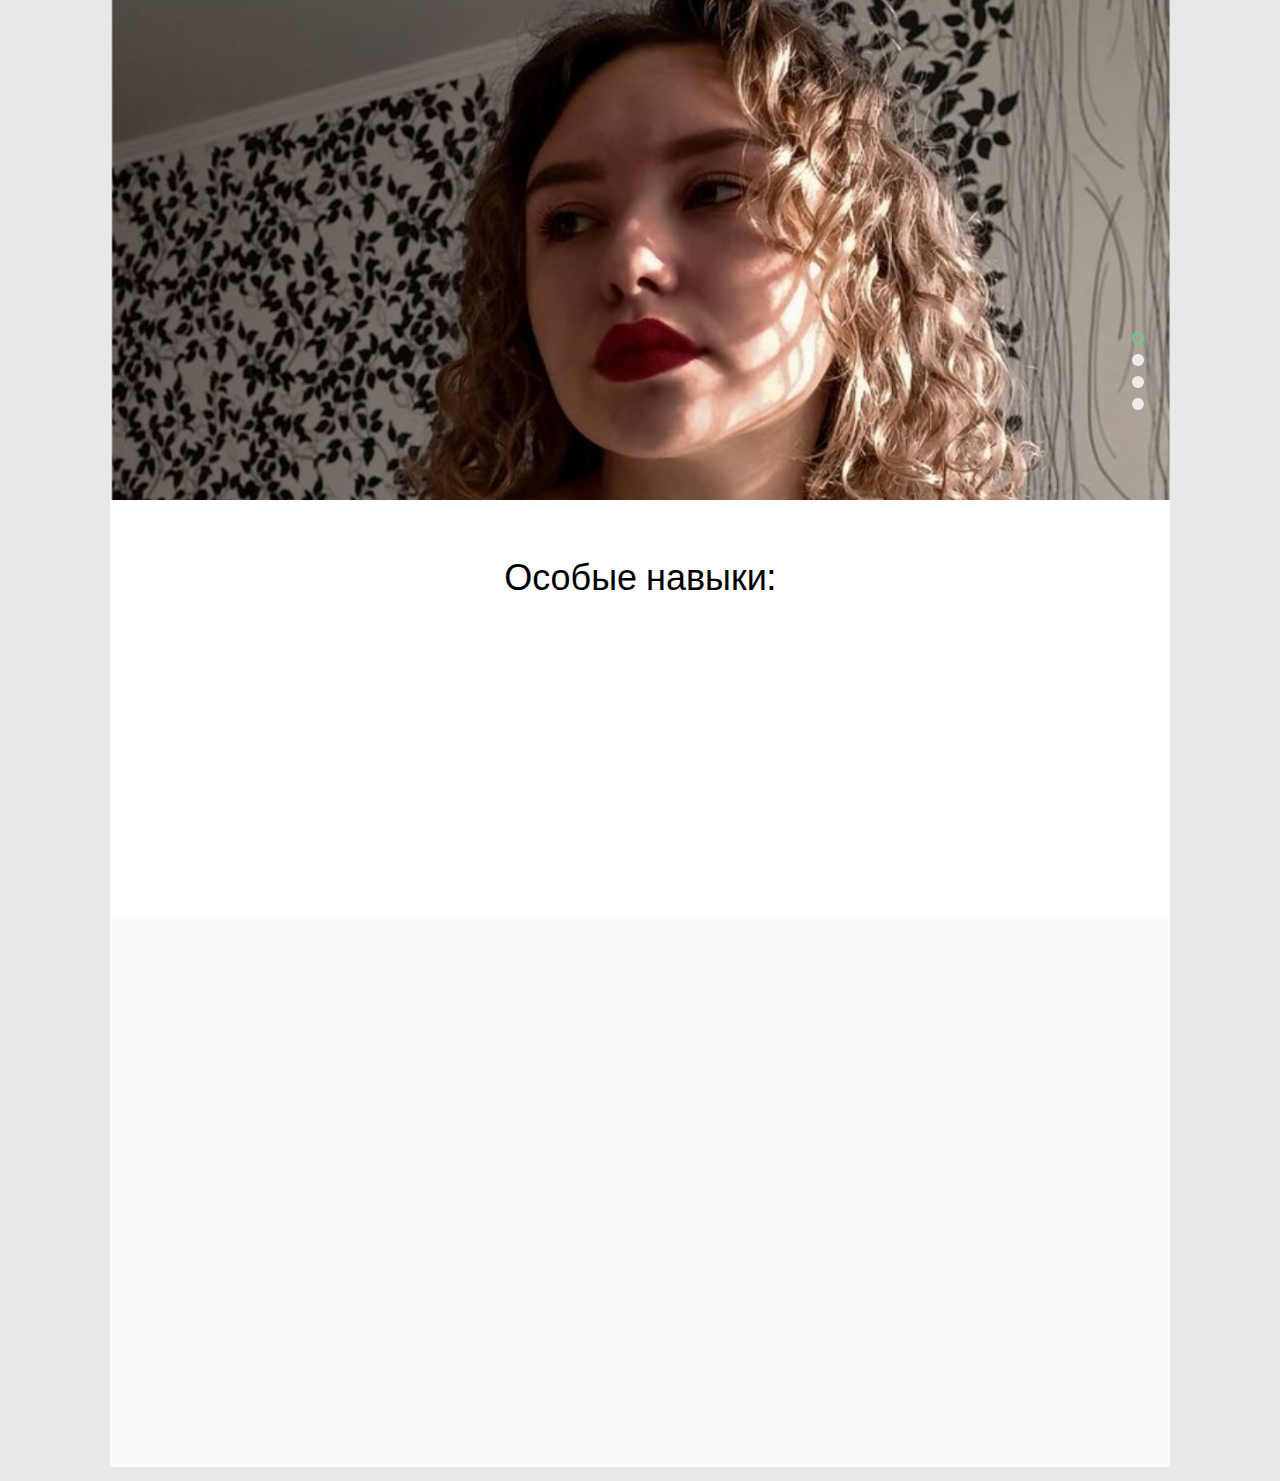
<file: index.html>
<!DOCTYPE HTML>
<html>
	<head>
	<meta charset="utf-8">
	<meta http-equiv="X-UA-Compatible" content="IE=edge">
	<title></title>
	<meta name="viewport" content="width=device-width, initial-scale=1">
	<link href="https://fonts.googleapis.com/css?family=Oxygen:300,400" rel="stylesheet">
	<link href="https://fonts.googleapis.com/css?family=Source+Sans+Pro:400,600,700" rel="stylesheet">

	<!-- Animate.css -->
	<link rel="stylesheet" href="css/animate.css">
	<!-- Icomoon Icon Fonts-->
	<link rel="stylesheet" href="css/icomoon.css">
	<!-- Bootstrap  -->
	<link rel="stylesheet" href="css/bootstrap.css">

	<!-- Magnific Popup -->
	<link rel="stylesheet" href="css/magnific-popup.css">

	<!-- Flexslider  -->
	<link rel="stylesheet" href="css/flexslider.css">

	<!-- Theme style  -->
	<link rel="stylesheet" href="css/style.css">

	<!-- Modernizr JS -->
	<script src="js/modernizr-2.6.2.min.js"></script>
	</head>
	<body>
	<div id="page">

	<div class="container-wrap">
		<aside id="fh5co-hero">
			<div class="flexslider">
				<ul class="slides">
			   	<li style="background-image: url(images/4.jpg);">
			   		<div class="overlay-gradient"></div>
			   		<div class="container-fluid">
			   			<div class="row">
				   			<div class="col-md-6 col-md-offset-3 col-md-pull-3 slider-text">
				   				<div class="slider-text-inner ">
				   					<h1 class="m">Настало время познакомится с еще одной моей подругой</h1>
										<h2>Анастасия Филон</h2>
				   				</div>
				   			</div>
				   		</div>
			   		</div>
			   	</li>
			   	<li style="background-image: url(images/1.jpg);">
			   		<div class="overlay-gradient"></div>
			   		<div class="container-fluid">
			   			<div class="row">
				   			<div class="col-md-6 col-md-offset-3 col-md-push-3 slider-text">
				   				<div class="slider-text-inner p">
				   					<h1>Эта девчонка умеет много чего, например, фоткаться красиво</h1>
				   				</div>
				   			</div>
				   		</div>
			   		</div>
			   	</li>
			   	<li style="background-image: url(images/02.jpg);">
			   		<div class="overlay-gradient"></div>
			   		<div class="container-fluids">
			   			<div class="row">
				   			<div class="col-md-6 col-md-offset-3 col-md-pull-3 slider-text">
				   				<div class="slider-text-inner text-center k">
				   					<h1>Еще она очень любит крепко поспать. Неважно какой шум, ее все равно не разбудить</h1>
				   				</div>
				   			</div>
				   		</div>
			   		</div>
			   	</li>
			   	<li style="background-image: url(images/5.jpg);">
			   		<div class="overlay-gradient"></div>
			   		<div class="container-fluid">
			   			<div class="row">
				   			<div class="col-md-6 col-md-offset-3 col-md-pull-3 slider-text">
				   				<div class="slider-text-inner b">
				   					<h1>Порой у нее детские взгляды на жизнь, хотя он может постоять за себя</h1>
				   				</div>
				   			</div>
				   		</div>
			   		</div>
			   	</li>
			  	</ul>
		  	</div>
		</aside>

		<div id="fh5co-services">
			<h1>Особые навыки:</h1>
			<div class="row">
				<div class="col-md-4 text-center animate-box">
					<div class="services">
						<span class="icon">
							<img src="images/50.png" alt="">
						</span>
						<div class="desc">
							<h3>Кулинария</h3>
							<p>Благодаря ее навыкам я ем вкусную еду, а иногда даже блюда, которых никогда не ела дома</p>
						</div>
					</div>
				</div>
				<div class="col-md-4 text-center animate-box">
					<div class="services">
						<span class="icon">
							<img src="images/51.png" alt="">
						</span>
						<div class="desc">
							<h3>Ум</h3>
							<p>Математический склад ума, даже завидую иногда насколько у нее он хорошо развит</p>
						</div>
					</div>
				</div>
				<div class="col-md-4 text-center animate-box">
					<div class="services">
						<span class="icon">
							<img src="images/52.png" alt="">
						</span>
						<div class="desc">
							<h3>Легко вывести из себя</h3>
							<p>Холлерик, что уж поделать. Вот такая вот Настя</p>
						</div>
					</div>
				</div>
			</div>
		</div>

		<div id="fh5co-work" class="fh5co-light-grey">
			<div class="row animate-box">
				<div class="col-md-6 col-md-offset-3 text-center fh5co-heading">
					<h2>Узнаем немного больше</h2>
					<p>Нажимайте на фотографии, чтобы узнать что-то интересное</p>
				</div>
			</div>
			<div class="row">
				<div class="col-md-4 text-center animate-box">
					<a href="work.html" class="work"  style="background-image: url(images/22.jpg);">
						<div class="desc">
							<h3>Немного нашей жизни</h3>
							<span>Наша компания всегда любила творить непонятно что</span>
						</div>
					</a>
				</div>
				<div class="col-md-4 text-center animate-box">
					<a href="work-single.html" class="work" style="background-image: url(images/23.jpg);">
						<div class="desc">
							<h3>Сайты</h3>
							<span>Она создает интересные сайты</span>
						</div>
					</a>
				</div>
				<div class="col-md-4 text-center animate-box">
					<a href="work.html" class="work" style="background-image: url(images/27.jpg);">
						<div class="desc">
							<h3>Всё та же ссылка на нашу жизнь</h3>
						</div>
					</a>
				</div>
			</div>
		</div>


	</div>
	<!-- jQuery -->
	<script src="js/jquery.min.js"></script>
	<!-- jQuery Easing -->
	<script src="js/jquery.easing.1.3.js"></script>
	<!-- Bootstrap -->
	<script src="js/bootstrap.min.js"></script>
	<!-- Waypoints -->
	<script src="js/jquery.waypoints.min.js"></script>
	<!-- Flexslider -->
	<script src="js/jquery.flexslider-min.js"></script>
	<!-- Magnific Popup -->
	<script src="js/jquery.magnific-popup.min.js"></script>
	<script src="js/magnific-popup-options.js"></script>
	<!-- Counters -->
	<script src="js/jquery.countTo.js"></script>
	<!-- Main -->
	<script src="js/main.js"></script>

	</body>
</html>
</file>
<file: css/icomoon.css>
@font-face {
  font-family: 'icomoon';
  src:  url('fonts/icomoon.eot?5j2n32');
  src:  url('fonts/icomoon.eot?5j2n32#iefix') format('embedded-opentype'),
    url('fonts/icomoon.ttf?5j2n32') format('truetype'),
    url('fonts/icomoon.woff?5j2n32') format('woff'),
    url('fonts/icomoon.svg?5j2n32#icomoon') format('svg');
  font-weight: normal;
  font-style: normal;
}

[class^="icon-"], [class*=" icon-"] {
  /* use !important to prevent issues with browser extensions that change fonts */
  font-family: 'icomoon' !important;
  speak: none;
  font-style: normal;
  font-weight: normal;
  font-variant: normal;
  text-transform: none;
  line-height: 1;

  /* Better Font Rendering =========== */
  -webkit-font-smoothing: antialiased;
  -moz-osx-font-smoothing: grayscale;
}

.icon-eye2:before {
  content: "\e064";
}
.icon-paper-clip:before {
  content: "\e065";
}
.icon-mail5:before {
  content: "\e066";
}
.icon-toggle:before {
  content: "\e067";
}
.icon-layout:before {
  content: "\e068";
}
.icon-link2:before {
  content: "\e069";
}
.icon-bell2:before {
  content: "\e06a";
}
.icon-lock3:before {
  content: "\e06b";
}
.icon-unlock:before {
  content: "\e06c";
}
.icon-ribbon2:before {
  content: "\e06d";
}
.icon-image2:before {
  content: "\e06e";
}
.icon-signal:before {
  content: "\e06f";
}
.icon-target3:before {
  content: "\e070";
}
.icon-clipboard3:before {
  content: "\e071";
}
.icon-clock3:before {
  content: "\e072";
}
.icon-watch:before {
  content: "\e073";
}
.icon-air-play:before {
  content: "\e074";
}
.icon-camera3:before {
  content: "\e075";
}
.icon-video2:before {
  content: "\e076";
}
.icon-disc:before {
  content: "\e077";
}
.icon-printer3:before {
  content: "\e078";
}
.icon-monitor:before {
  content: "\e079";
}
.icon-server:before {
  content: "\e07a";
}
.icon-cog2:before {
  content: "\e07b";
}
.icon-heart3:before {
  content: "\e07c";
}
.icon-paragraph:before {
  content: "\e07d";
}
.icon-align-justify:before {
  content: "\e07e";
}
.icon-align-left:before {
  content: "\e07f";
}
.icon-align-center:before {
  content: "\e080";
}
.icon-align-right:before {
  content: "\e081";
}
.icon-book2:before {
  content: "\e082";
}
.icon-layers2:before {
  content: "\e083";
}
.icon-stack2:before {
  content: "\e084";
}
.icon-stack-2:before {
  content: "\e085";
}
.icon-paper:before {
  content: "\e086";
}
.icon-paper-stack:before {
  content: "\e087";
}
.icon-search3:before {
  content: "\e088";
}
.icon-zoom-in2:before {
  content: "\e089";
}
.icon-zoom-out2:before {
  content: "\e08a";
}
.icon-reply2:before {
  content: "\e08b";
}
.icon-circle-plus:before {
  content: "\e08c";
}
.icon-circle-minus:before {
  content: "\e08d";
}
.icon-circle-check:before {
  content: "\e08e";
}
.icon-circle-cross:before {
  content: "\e08f";
}
.icon-square-plus:before {
  content: "\e090";
}
.icon-square-minus:before {
  content: "\e091";
}
.icon-square-check:before {
  content: "\e092";
}
.icon-square-cross:before {
  content: "\e093";
}
.icon-microphone:before {
  content: "\e094";
}
.icon-record:before {
  content: "\e095";
}
.icon-skip-back:before {
  content: "\e096";
}
.icon-rewind:before {
  content: "\e097";
}
.icon-play4:before {
  content: "\e098";
}
.icon-pause3:before {
  content: "\e099";
}
.icon-stop3:before {
  content: "\e09a";
}
.icon-fast-forward:before {
  content: "\e09b";
}
.icon-skip-forward:before {
  content: "\e09c";
}
.icon-shuffle2:before {
  content: "\e09d";
}
.icon-repeat:before {
  content: "\e09e";
}
.icon-folder2:before {
  content: "\e09f";
}
.icon-umbrella:before {
  content: "\e0a0";
}
.icon-moon:before {
  content: "\e0a1";
}
.icon-thermometer:before {
  content: "\e0a2";
}
.icon-drop:before {
  content: "\e0a3";
}
.icon-sun2:before {
  content: "\e0a4";
}
.icon-cloud3:before {
  content: "\e0a5";
}
.icon-cloud-upload2:before {
  content: "\e0a6";
}
.icon-cloud-download2:before {
  content: "\e0a7";
}
.icon-upload4:before {
  content: "\e0a8";
}
.icon-download4:before {
  content: "\e0a9";
}
.icon-location3:before {
  content: "\e0aa";
}
.icon-location-2:before {
  content: "\e0ab";
}
.icon-map3:before {
  content: "\e0ac";
}
.icon-battery:before {
  content: "\e0ad";
}
.icon-head:before {
  content: "\e0ae";
}
.icon-briefcase3:before {
  content: "\e0af";
}
.icon-speech-bubble:before {
  content: "\e0b0";
}
.icon-anchor2:before {
  content: "\e0b1";
}
.icon-globe2:before {
  content: "\e0b2";
}
.icon-box:before {
  content: "\e0b3";
}
.icon-reload:before {
  content: "\e0b4";
}
.icon-share3:before {
  content: "\e0b5";
}
.icon-marquee:before {
  content: "\e0b6";
}
.icon-marquee-plus:before {
  content: "\e0b7";
}
.icon-marquee-minus:before {
  content: "\e0b8";
}
.icon-tag:before {
  content: "\e0b9";
}
.icon-power2:before {
  content: "\e0ba";
}
.icon-command2:before {
  content: "\e0bb";
}
.icon-alt:before {
  content: "\e0bc";
}
.icon-esc:before {
  content: "\e0bd";
}
.icon-bar-graph:before {
  content: "\e0be";
}
.icon-bar-graph-2:before {
  content: "\e0bf";
}
.icon-pie-graph:before {
  content: "\e0c0";
}
.icon-star:before {
  content: "\e0c1";
}
.icon-arrow-left3:before {
  content: "\e0c2";
}
.icon-arrow-right3:before {
  content: "\e0c3";
}
.icon-arrow-up3:before {
  content: "\e0c4";
}
.icon-arrow-down3:before {
  content: "\e0c5";
}
.icon-volume:before {
  content: "\e0c6";
}
.icon-mute:before {
  content: "\e0c7";
}
.icon-content-right:before {
  content: "\e100";
}
.icon-content-left:before {
  content: "\e101";
}
.icon-grid2:before {
  content: "\e102";
}
.icon-grid-2:before {
  content: "\e103";
}
.icon-columns:before {
  content: "\e104";
}
.icon-loader:before {
  content: "\e105";
}
.icon-bag:before {
  content: "\e106";
}
.icon-ban:before {
  content: "\e107";
}
.icon-flag3:before {
  content: "\e108";
}
.icon-trash:before {
  content: "\e109";
}
.icon-expand2:before {
  content: "\e110";
}
.icon-contract:before {
  content: "\e111";
}
.icon-maximize:before {
  content: "\e112";
}
.icon-minimize:before {
  content: "\e113";
}
.icon-plus2:before {
  content: "\e114";
}
.icon-minus2:before {
  content: "\e115";
}
.icon-check:before {
  content: "\e116";
}
.icon-cross2:before {
  content: "\e117";
}
.icon-move:before {
  content: "\e118";
}
.icon-delete:before {
  content: "\e119";
}
.icon-menu5:before {
  content: "\e120";
}
.icon-archive:before {
  content: "\e121";
}
.icon-inbox:before {
  content: "\e122";
}
.icon-outbox:before {
  content: "\e123";
}
.icon-file:before {
  content: "\e124";
}
.icon-file-add:before {
  content: "\e125";
}
.icon-file-subtract:before {
  content: "\e126";
}
.icon-help:before {
  content: "\e127";
}
.icon-open:before {
  content: "\e128";
}
.icon-ellipsis:before {
  content: "\e129";
}
.icon-heart4:before {
  content: "\e900";
}
.icon-cloud4:before {
  content: "\e901";
}
.icon-star2:before {
  content: "\e902";
}
.icon-tv2:before {
  content: "\e903";
}
.icon-sound:before {
  content: "\e904";
}
.icon-video3:before {
  content: "\e905";
}
.icon-trash2:before {
  content: "\e906";
}
.icon-user2:before {
  content: "\e907";
}
.icon-key3:before {
  content: "\e908";
}
.icon-search4:before {
  content: "\e909";
}
.icon-settings:before {
  content: "\e90a";
}
.icon-camera4:before {
  content: "\e90b";
}
.icon-tag2:before {
  content: "\e90c";
}
.icon-lock4:before {
  content: "\e90d";
}
.icon-bulb:before {
  content: "\e90e";
}
.icon-pen2:before {
  content: "\e90f";
}
.icon-diamond:before {
  content: "\e910";
}
.icon-display2:before {
  content: "\e911";
}
.icon-location4:before {
  content: "\e912";
}
.icon-eye3:before {
  content: "\e913";
}
.icon-bubble3:before {
  content: "\e914";
}
.icon-stack3:before {
  content: "\e915";
}
.icon-cup:before {
  content: "\e916";
}
.icon-phone3:before {
  content: "\e917";
}
.icon-news:before {
  content: "\e918";
}
.icon-mail6:before {
  content: "\e919";
}
.icon-like:before {
  content: "\e91a";
}
.icon-photo:before {
  content: "\e91b";
}
.icon-note:before {
  content: "\e91c";
}
.icon-clock4:before {
  content: "\e91d";
}
.icon-paperplane:before {
  content: "\e91e";
}
.icon-params:before {
  content: "\e91f";
}
.icon-banknote:before {
  content: "\e920";
}
.icon-data:before {
  content: "\e921";
}
.icon-music2:before {
  content: "\e922";
}
.icon-megaphone2:before {
  content: "\e923";
}
.icon-study:before {
  content: "\e924";
}
.icon-lab2:before {
  content: "\e925";
}
.icon-food:before {
  content: "\e926";
}
.icon-t-shirt:before {
  content: "\e927";
}
.icon-fire2:before {
  content: "\e928";
}
.icon-clip:before {
  content: "\e929";
}
.icon-shop:before {
  content: "\e92a";
}
.icon-calendar3:before {
  content: "\e92b";
}
.icon-wallet2:before {
  content: "\e92c";
}
.icon-vynil:before {
  content: "\e92d";
}
.icon-truck2:before {
  content: "\e92e";
}
.icon-world:before {
  content: "\e92f";
}
.icon-mobile:before {
  content: "\e000";
}
.icon-laptop:before {
  content: "\e001";
}
.icon-desktop:before {
  content: "\e002";
}
.icon-tablet:before {
  content: "\e003";
}
.icon-phone:before {
  content: "\e004";
}
.icon-document:before {
  content: "\e005";
}
.icon-documents:before {
  content: "\e006";
}
.icon-search:before {
  content: "\e007";
}
.icon-clipboard:before {
  content: "\e008";
}
.icon-newspaper:before {
  content: "\e009";
}
.icon-notebook:before {
  content: "\e00a";
}
.icon-book-open:before {
  content: "\e00b";
}
.icon-browser:before {
  content: "\e00c";
}
.icon-calendar:before {
  content: "\e00d";
}
.icon-presentation:before {
  content: "\e00e";
}
.icon-picture:before {
  content: "\e00f";
}
.icon-pictures:before {
  content: "\e010";
}
.icon-video:before {
  content: "\e011";
}
.icon-camera:before {
  content: "\e012";
}
.icon-printer:before {
  content: "\e013";
}
.icon-toolbox:before {
  content: "\e014";
}
.icon-briefcase:before {
  content: "\e015";
}
.icon-wallet:before {
  content: "\e016";
}
.icon-gift:before {
  content: "\e017";
}
.icon-bargraph:before {
  content: "\e018";
}
.icon-grid:before {
  content: "\e019";
}
.icon-expand:before {
  content: "\e01a";
}
.icon-focus:before {
  content: "\e01b";
}
.icon-edit:before {
  content: "\e01c";
}
.icon-adjustments:before {
  content: "\e01d";
}
.icon-ribbon:before {
  content: "\e01e";
}
.icon-hourglass:before {
  content: "\e01f";
}
.icon-lock:before {
  content: "\e020";
}
.icon-megaphone:before {
  content: "\e021";
}
.icon-shield:before {
  content: "\e022";
}
.icon-trophy:before {
  content: "\e023";
}
.icon-flag:before {
  content: "\e024";
}
.icon-map:before {
  content: "\e025";
}
.icon-puzzle:before {
  content: "\e026";
}
.icon-basket:before {
  content: "\e027";
}
.icon-envelope:before {
  content: "\e028";
}
.icon-streetsign:before {
  content: "\e029";
}
.icon-telescope:before {
  content: "\e02a";
}
.icon-gears:before {
  content: "\e02b";
}
.icon-key:before {
  content: "\e02c";
}
.icon-paperclip:before {
  content: "\e02d";
}
.icon-attachment:before {
  content: "\e02e";
}
.icon-pricetags:before {
  content: "\e02f";
}
.icon-lightbulb:before {
  content: "\e030";
}
.icon-layers:before {
  content: "\e031";
}
.icon-pencil:before {
  content: "\e032";
}
.icon-tools:before {
  content: "\e033";
}
.icon-tools-2:before {
  content: "\e034";
}
.icon-scissors:before {
  content: "\e035";
}
.icon-paintbrush:before {
  content: "\e036";
}
.icon-magnifying-glass:before {
  content: "\e037";
}
.icon-circle-compass:before {
  content: "\e038";
}
.icon-linegraph:before {
  content: "\e039";
}
.icon-mic:before {
  content: "\e03a";
}
.icon-strategy:before {
  content: "\e03b";
}
.icon-beaker:before {
  content: "\e03c";
}
.icon-caution:before {
  content: "\e03d";
}
.icon-recycle:before {
  content: "\e03e";
}
.icon-anchor:before {
  content: "\e03f";
}
.icon-profile-male:before {
  content: "\e040";
}
.icon-profile-female:before {
  content: "\e041";
}
.icon-bike:before {
  content: "\e042";
}
.icon-wine:before {
  content: "\e043";
}
.icon-hotairballoon:before {
  content: "\e044";
}
.icon-globe:before {
  content: "\e045";
}
.icon-genius:before {
  content: "\e046";
}
.icon-map-pin:before {
  content: "\e047";
}
.icon-dial:before {
  content: "\e048";
}
.icon-chat:before {
  content: "\e049";
}
.icon-heart:before {
  content: "\e04a";
}
.icon-cloud:before {
  content: "\e04b";
}
.icon-upload:before {
  content: "\e04c";
}
.icon-download:before {
  content: "\e04d";
}
.icon-target:before {
  content: "\e04e";
}
.icon-hazardous:before {
  content: "\e04f";
}
.icon-piechart:before {
  content: "\e050";
}
.icon-speedometer:before {
  content: "\e051";
}
.icon-global:before {
  content: "\e052";
}
.icon-compass:before {
  content: "\e053";
}
.icon-lifesaver:before {
  content: "\e054";
}
.icon-clock:before {
  content: "\e055";
}
.icon-aperture:before {
  content: "\e056";
}
.icon-quote:before {
  content: "\e057";
}
.icon-scope:before {
  content: "\e058";
}
.icon-alarmclock:before {
  content: "\e059";
}
.icon-refresh:before {
  content: "\e05a";
}
.icon-happy:before {
  content: "\e05b";
}
.icon-sad:before {
  content: "\e05c";
}
.icon-facebook:before {
  content: "\e05d";
}
.icon-twitter:before {
  content: "\e05e";
}
.icon-googleplus:before {
  content: "\e05f";
}
.icon-rss:before {
  content: "\e060";
}
.icon-tumblr:before {
  content: "\e061";
}
.icon-linkedin:before {
  content: "\e062";
}
.icon-dribbble:before {
  content: "\e063";
}
.icon-home:before {
  content: "\e930";
}
.icon-home2:before {
  content: "\e931";
}
.icon-home3:before {
  content: "\e932";
}
.icon-office:before {
  content: "\e933";
}
.icon-newspaper2:before {
  content: "\e934";
}
.icon-pencil2:before {
  content: "\e935";
}
.icon-pencil22:before {
  content: "\e936";
}
.icon-quill:before {
  content: "\e937";
}
.icon-pen:before {
  content: "\e938";
}
.icon-blog:before {
  content: "\e939";
}
.icon-eyedropper:before {
  content: "\e93a";
}
.icon-droplet:before {
  content: "\e93b";
}
.icon-paint-format:before {
  content: "\e93c";
}
.icon-image:before {
  content: "\e93d";
}
.icon-images:before {
  content: "\e93e";
}
.icon-camera2:before {
  content: "\e93f";
}
.icon-headphones:before {
  content: "\e940";
}
.icon-music:before {
  content: "\e941";
}
.icon-play:before {
  content: "\e942";
}
.icon-film:before {
  content: "\e943";
}
.icon-video-camera:before {
  content: "\e944";
}
.icon-dice:before {
  content: "\e945";
}
.icon-pacman:before {
  content: "\e946";
}
.icon-spades:before {
  content: "\e947";
}
.icon-clubs:before {
  content: "\e948";
}
.icon-diamonds:before {
  content: "\e949";
}
.icon-bullhorn:before {
  content: "\e94a";
}
.icon-connection:before {
  content: "\e94b";
}
.icon-podcast:before {
  content: "\e94c";
}
.icon-feed:before {
  content: "\e94d";
}
.icon-mic2:before {
  content: "\e94e";
}
.icon-book:before {
  content: "\e94f";
}
.icon-books:before {
  content: "\e950";
}
.icon-library:before {
  content: "\e951";
}
.icon-file-text:before {
  content: "\e952";
}
.icon-profile:before {
  content: "\e953";
}
.icon-file-empty:before {
  content: "\e954";
}
.icon-files-empty:before {
  content: "\e955";
}
.icon-file-text2:before {
  content: "\e956";
}
.icon-file-picture:before {
  content: "\e957";
}
.icon-file-music:before {
  content: "\e958";
}
.icon-file-play:before {
  content: "\e959";
}
.icon-file-video:before {
  content: "\e95a";
}
.icon-file-zip:before {
  content: "\e95b";
}
.icon-copy:before {
  content: "\e95c";
}
.icon-paste:before {
  content: "\e95d";
}
.icon-stack:before {
  content: "\e95e";
}
.icon-folder:before {
  content: "\e95f";
}
.icon-folder-open:before {
  content: "\e960";
}
.icon-folder-plus:before {
  content: "\e961";
}
.icon-folder-minus:before {
  content: "\e962";
}
.icon-folder-download:before {
  content: "\e963";
}
.icon-folder-upload:before {
  content: "\e964";
}
.icon-price-tag:before {
  content: "\e965";
}
.icon-price-tags:before {
  content: "\e966";
}
.icon-barcode:before {
  content: "\e967";
}
.icon-qrcode:before {
  content: "\e968";
}
.icon-ticket:before {
  content: "\e969";
}
.icon-cart:before {
  content: "\e96a";
}
.icon-coin-dollar:before {
  content: "\e96b";
}
.icon-coin-euro:before {
  content: "\e96c";
}
.icon-coin-pound:before {
  content: "\e96d";
}
.icon-coin-yen:before {
  content: "\e96e";
}
.icon-credit-card:before {
  content: "\e96f";
}
.icon-calculator:before {
  content: "\e970";
}
.icon-lifebuoy:before {
  content: "\e971";
}
.icon-phone2:before {
  content: "\e972";
}
.icon-phone-hang-up:before {
  content: "\e973";
}
.icon-address-book:before {
  content: "\e974";
}
.icon-envelop:before {
  content: "\e975";
}
.icon-pushpin:before {
  content: "\e976";
}
.icon-location:before {
  content: "\e977";
}
.icon-location2:before {
  content: "\e978";
}
.icon-compass2:before {
  content: "\e979";
}
.icon-compass22:before {
  content: "\e97a";
}
.icon-map2:before {
  content: "\e97b";
}
.icon-map22:before {
  content: "\e97c";
}
.icon-history:before {
  content: "\e97d";
}
.icon-clock2:before {
  content: "\e97e";
}
.icon-clock22:before {
  content: "\e97f";
}
.icon-alarm:before {
  content: "\e980";
}
.icon-bell:before {
  content: "\e981";
}
.icon-stopwatch:before {
  content: "\e982";
}
.icon-calendar2:before {
  content: "\e983";
}
.icon-printer2:before {
  content: "\e984";
}
.icon-keyboard:before {
  content: "\e985";
}
.icon-display:before {
  content: "\e986";
}
.icon-laptop2:before {
  content: "\e987";
}
.icon-mobile2:before {
  content: "\e988";
}
.icon-mobile22:before {
  content: "\e989";
}
.icon-tablet2:before {
  content: "\e98a";
}
.icon-tv:before {
  content: "\e98b";
}
.icon-drawer:before {
  content: "\e98c";
}
.icon-drawer2:before {
  content: "\e98d";
}
.icon-box-add:before {
  content: "\e98e";
}
.icon-box-remove:before {
  content: "\e98f";
}
.icon-download3:before {
  content: "\e990";
}
.icon-upload2:before {
  content: "\e991";
}
.icon-floppy-disk:before {
  content: "\e992";
}
.icon-drive:before {
  content: "\e993";
}
.icon-database:before {
  content: "\e994";
}
.icon-undo:before {
  content: "\e995";
}
.icon-redo:before {
  content: "\e996";
}
.icon-undo2:before {
  content: "\e997";
}
.icon-redo2:before {
  content: "\e998";
}
.icon-forward:before {
  content: "\e999";
}
.icon-reply:before {
  content: "\e99a";
}
.icon-bubble:before {
  content: "\e99b";
}
.icon-bubbles:before {
  content: "\e99c";
}
.icon-bubbles2:before {
  content: "\e99d";
}
.icon-bubble2:before {
  content: "\e99e";
}
.icon-bubbles3:before {
  content: "\e99f";
}
.icon-bubbles4:before {
  content: "\e9a0";
}
.icon-user:before {
  content: "\e9a1";
}
.icon-users:before {
  content: "\e9a2";
}
.icon-user-plus:before {
  content: "\e9a3";
}
.icon-user-minus:before {
  content: "\e9a4";
}
.icon-user-check:before {
  content: "\e9a5";
}
.icon-user-tie:before {
  content: "\e9a6";
}
.icon-quotes-left:before {
  content: "\e9a7";
}
.icon-quotes-right:before {
  content: "\e9a8";
}
.icon-hour-glass:before {
  content: "\e9a9";
}
.icon-spinner:before {
  content: "\e9aa";
}
.icon-spinner2:before {
  content: "\e9ab";
}
.icon-spinner3:before {
  content: "\e9ac";
}
.icon-spinner4:before {
  content: "\e9ad";
}
.icon-spinner5:before {
  content: "\e9ae";
}
.icon-spinner6:before {
  content: "\e9af";
}
.icon-spinner7:before {
  content: "\e9b0";
}
.icon-spinner8:before {
  content: "\e9b1";
}
.icon-spinner9:before {
  content: "\e9b2";
}
.icon-spinner10:before {
  content: "\e9b3";
}
.icon-spinner11:before {
  content: "\e9b4";
}
.icon-binoculars:before {
  content: "\e9b5";
}
.icon-search2:before {
  content: "\e9b6";
}
.icon-zoom-in:before {
  content: "\e9b7";
}
.icon-zoom-out:before {
  content: "\e9b8";
}
.icon-enlarge:before {
  content: "\e9b9";
}
.icon-shrink:before {
  content: "\e9ba";
}
.icon-enlarge2:before {
  content: "\e9bb";
}
.icon-shrink2:before {
  content: "\e9bc";
}
.icon-key2:before {
  content: "\e9bd";
}
.icon-key22:before {
  content: "\e9be";
}
.icon-lock2:before {
  content: "\e9bf";
}
.icon-unlocked:before {
  content: "\e9c0";
}
.icon-wrench:before {
  content: "\e9c1";
}
.icon-equalizer:before {
  content: "\e9c2";
}
.icon-equalizer2:before {
  content: "\e9c3";
}
.icon-cog:before {
  content: "\e9c4";
}
.icon-cogs:before {
  content: "\e9c5";
}
.icon-hammer:before {
  content: "\e9c6";
}
.icon-magic-wand:before {
  content: "\e9c7";
}
.icon-aid-kit:before {
  content: "\e9c8";
}
.icon-bug:before {
  content: "\e9c9";
}
.icon-pie-chart:before {
  content: "\e9ca";
}
.icon-stats-dots:before {
  content: "\e9cb";
}
.icon-stats-bars:before {
  content: "\e9cc";
}
.icon-stats-bars2:before {
  content: "\e9cd";
}
.icon-trophy2:before {
  content: "\e9ce";
}
.icon-gift2:before {
  content: "\e9cf";
}
.icon-glass:before {
  content: "\e9d0";
}
.icon-glass2:before {
  content: "\e9d1";
}
.icon-mug:before {
  content: "\e9d2";
}
.icon-spoon-knife:before {
  content: "\e9d3";
}
.icon-leaf:before {
  content: "\e9d4";
}
.icon-rocket:before {
  content: "\e9d5";
}
.icon-meter:before {
  content: "\e9d6";
}
.icon-meter2:before {
  content: "\e9d7";
}
.icon-hammer2:before {
  content: "\e9d8";
}
.icon-fire:before {
  content: "\e9d9";
}
.icon-lab:before {
  content: "\e9da";
}
.icon-magnet:before {
  content: "\e9db";
}
.icon-bin:before {
  content: "\e9dc";
}
.icon-bin2:before {
  content: "\e9dd";
}
.icon-briefcase2:before {
  content: "\e9de";
}
.icon-airplane:before {
  content: "\e9df";
}
.icon-truck:before {
  content: "\e9e0";
}
.icon-road:before {
  content: "\e9e1";
}
.icon-accessibility:before {
  content: "\e9e2";
}
.icon-target2:before {
  content: "\e9e3";
}
.icon-shield2:before {
  content: "\e9e4";
}
.icon-power:before {
  content: "\e9e5";
}
.icon-switch:before {
  content: "\e9e6";
}
.icon-power-cord:before {
  content: "\e9e7";
}
.icon-clipboard2:before {
  content: "\e9e8";
}
.icon-list-numbered:before {
  content: "\e9e9";
}
.icon-list:before {
  content: "\e9ea";
}
.icon-list2:before {
  content: "\e9eb";
}
.icon-tree:before {
  content: "\e9ec";
}
.icon-menu:before {
  content: "\e9ed";
}
.icon-menu2:before {
  content: "\e9ee";
}
.icon-menu3:before {
  content: "\e9ef";
}
.icon-menu4:before {
  content: "\e9f0";
}
.icon-cloud2:before {
  content: "\e9f1";
}
.icon-cloud-download:before {
  content: "\e9f2";
}
.icon-cloud-upload:before {
  content: "\e9f3";
}
.icon-cloud-check:before {
  content: "\e9f4";
}
.icon-download2:before {
  content: "\e9f5";
}
.icon-upload22:before {
  content: "\e9f6";
}
.icon-download32:before {
  content: "\e9f7";
}
.icon-upload3:before {
  content: "\e9f8";
}
.icon-sphere:before {
  content: "\e9f9";
}
.icon-earth:before {
  content: "\e9fa";
}
.icon-link:before {
  content: "\e9fb";
}
.icon-flag2:before {
  content: "\e9fc";
}
.icon-attachment2:before {
  content: "\e9fd";
}
.icon-eye:before {
  content: "\e9fe";
}
.icon-eye-plus:before {
  content: "\e9ff";
}
.icon-eye-minus:before {
  content: "\ea00";
}
.icon-eye-blocked:before {
  content: "\ea01";
}
.icon-bookmark:before {
  content: "\ea02";
}
.icon-bookmarks:before {
  content: "\ea03";
}
.icon-sun:before {
  content: "\ea04";
}
.icon-contrast:before {
  content: "\ea05";
}
.icon-brightness-contrast:before {
  content: "\ea06";
}
.icon-star-empty:before {
  content: "\ea07";
}
.icon-star-half:before {
  content: "\ea08";
}
.icon-star-full:before {
  content: "\ea09";
}
.icon-heart2:before {
  content: "\ea0a";
}
.icon-heart-broken:before {
  content: "\ea0b";
}
.icon-man:before {
  content: "\ea0c";
}
.icon-woman:before {
  content: "\ea0d";
}
.icon-man-woman:before {
  content: "\ea0e";
}
.icon-happy3:before {
  content: "\ea0f";
}
.icon-happy2:before {
  content: "\ea10";
}
.icon-smile:before {
  content: "\ea11";
}
.icon-smile2:before {
  content: "\ea12";
}
.icon-tongue:before {
  content: "\ea13";
}
.icon-tongue2:before {
  content: "\ea14";
}
.icon-sad2:before {
  content: "\ea15";
}
.icon-sad22:before {
  content: "\ea16";
}
.icon-wink:before {
  content: "\ea17";
}
.icon-wink2:before {
  content: "\ea18";
}
.icon-grin:before {
  content: "\ea19";
}
.icon-grin2:before {
  content: "\ea1a";
}
.icon-cool:before {
  content: "\ea1b";
}
.icon-cool2:before {
  content: "\ea1c";
}
.icon-angry:before {
  content: "\ea1d";
}
.icon-angry2:before {
  content: "\ea1e";
}
.icon-evil:before {
  content: "\ea1f";
}
.icon-evil2:before {
  content: "\ea20";
}
.icon-shocked:before {
  content: "\ea21";
}
.icon-shocked2:before {
  content: "\ea22";
}
.icon-baffled:before {
  content: "\ea23";
}
.icon-baffled2:before {
  content: "\ea24";
}
.icon-confused:before {
  content: "\ea25";
}
.icon-confused2:before {
  content: "\ea26";
}
.icon-neutral:before {
  content: "\ea27";
}
.icon-neutral2:before {
  content: "\ea28";
}
.icon-hipster:before {
  content: "\ea29";
}
.icon-hipster2:before {
  content: "\ea2a";
}
.icon-wondering:before {
  content: "\ea2b";
}
.icon-wondering2:before {
  content: "\ea2c";
}
.icon-sleepy:before {
  content: "\ea2d";
}
.icon-sleepy2:before {
  content: "\ea2e";
}
.icon-frustrated:before {
  content: "\ea2f";
}
.icon-frustrated2:before {
  content: "\ea30";
}
.icon-crying:before {
  content: "\ea31";
}
.icon-crying2:before {
  content: "\ea32";
}
.icon-point-up:before {
  content: "\ea33";
}
.icon-point-right:before {
  content: "\ea34";
}
.icon-point-down:before {
  content: "\ea35";
}
.icon-point-left:before {
  content: "\ea36";
}
.icon-warning:before {
  content: "\ea37";
}
.icon-notification:before {
  content: "\ea38";
}
.icon-question:before {
  content: "\ea39";
}
.icon-plus:before {
  content: "\ea3a";
}
.icon-minus:before {
  content: "\ea3b";
}
.icon-info:before {
  content: "\ea3c";
}
.icon-cancel-circle:before {
  content: "\ea3d";
}
.icon-blocked:before {
  content: "\ea3e";
}
.icon-cross:before {
  content: "\ea3f";
}
.icon-checkmark:before {
  content: "\ea40";
}
.icon-checkmark2:before {
  content: "\ea41";
}
.icon-spell-check:before {
  content: "\ea42";
}
.icon-enter:before {
  content: "\ea43";
}
.icon-exit:before {
  content: "\ea44";
}
.icon-play2:before {
  content: "\ea45";
}
.icon-pause:before {
  content: "\ea46";
}
.icon-stop:before {
  content: "\ea47";
}
.icon-previous:before {
  content: "\ea48";
}
.icon-next:before {
  content: "\ea49";
}
.icon-backward:before {
  content: "\ea4a";
}
.icon-forward2:before {
  content: "\ea4b";
}
.icon-play3:before {
  content: "\ea4c";
}
.icon-pause2:before {
  content: "\ea4d";
}
.icon-stop2:before {
  content: "\ea4e";
}
.icon-backward2:before {
  content: "\ea4f";
}
.icon-forward3:before {
  content: "\ea50";
}
.icon-first:before {
  content: "\ea51";
}
.icon-last:before {
  content: "\ea52";
}
.icon-previous2:before {
  content: "\ea53";
}
.icon-next2:before {
  content: "\ea54";
}
.icon-eject:before {
  content: "\ea55";
}
.icon-volume-high:before {
  content: "\ea56";
}
.icon-volume-medium:before {
  content: "\ea57";
}
.icon-volume-low:before {
  content: "\ea58";
}
.icon-volume-mute:before {
  content: "\ea59";
}
.icon-volume-mute2:before {
  content: "\ea5a";
}
.icon-volume-increase:before {
  content: "\ea5b";
}
.icon-volume-decrease:before {
  content: "\ea5c";
}
.icon-loop:before {
  content: "\ea5d";
}
.icon-loop2:before {
  content: "\ea5e";
}
.icon-infinite:before {
  content: "\ea5f";
}
.icon-shuffle:before {
  content: "\ea60";
}
.icon-arrow-up-left:before {
  content: "\ea61";
}
.icon-arrow-up:before {
  content: "\ea62";
}
.icon-arrow-up-right:before {
  content: "\ea63";
}
.icon-arrow-right:before {
  content: "\ea64";
}
.icon-arrow-down-right:before {
  content: "\ea65";
}
.icon-arrow-down:before {
  content: "\ea66";
}
.icon-arrow-down-left:before {
  content: "\ea67";
}
.icon-arrow-left:before {
  content: "\ea68";
}
.icon-arrow-up-left2:before {
  content: "\ea69";
}
.icon-arrow-up2:before {
  content: "\ea6a";
}
.icon-arrow-up-right2:before {
  content: "\ea6b";
}
.icon-arrow-right2:before {
  content: "\ea6c";
}
.icon-arrow-down-right2:before {
  content: "\ea6d";
}
.icon-arrow-down2:before {
  content: "\ea6e";
}
.icon-arrow-down-left2:before {
  content: "\ea6f";
}
.icon-arrow-left2:before {
  content: "\ea70";
}
.icon-circle-up:before {
  content: "\ea71";
}
.icon-circle-right:before {
  content: "\ea72";
}
.icon-circle-down:before {
  content: "\ea73";
}
.icon-circle-left:before {
  content: "\ea74";
}
.icon-tab:before {
  content: "\ea75";
}
.icon-move-up:before {
  content: "\ea76";
}
.icon-move-down:before {
  content: "\ea77";
}
.icon-sort-alpha-asc:before {
  content: "\ea78";
}
.icon-sort-alpha-desc:before {
  content: "\ea79";
}
.icon-sort-numeric-asc:before {
  content: "\ea7a";
}
.icon-sort-numberic-desc:before {
  content: "\ea7b";
}
.icon-sort-amount-asc:before {
  content: "\ea7c";
}
.icon-sort-amount-desc:before {
  content: "\ea7d";
}
.icon-command:before {
  content: "\ea7e";
}
.icon-shift:before {
  content: "\ea7f";
}
.icon-ctrl:before {
  content: "\ea80";
}
.icon-opt:before {
  content: "\ea81";
}
.icon-checkbox-checked:before {
  content: "\ea82";
}
.icon-checkbox-unchecked:before {
  content: "\ea83";
}
.icon-radio-checked:before {
  content: "\ea84";
}
.icon-radio-checked2:before {
  content: "\ea85";
}
.icon-radio-unchecked:before {
  content: "\ea86";
}
.icon-crop:before {
  content: "\ea87";
}
.icon-make-group:before {
  content: "\ea88";
}
.icon-ungroup:before {
  content: "\ea89";
}
.icon-scissors2:before {
  content: "\ea8a";
}
.icon-filter:before {
  content: "\ea8b";
}
.icon-font:before {
  content: "\ea8c";
}
.icon-ligature:before {
  content: "\ea8d";
}
.icon-ligature2:before {
  content: "\ea8e";
}
.icon-text-height:before {
  content: "\ea8f";
}
.icon-text-width:before {
  content: "\ea90";
}
.icon-font-size:before {
  content: "\ea91";
}
.icon-bold:before {
  content: "\ea92";
}
.icon-underline:before {
  content: "\ea93";
}
.icon-italic:before {
  content: "\ea94";
}
.icon-strikethrough:before {
  content: "\ea95";
}
.icon-omega:before {
  content: "\ea96";
}
.icon-sigma:before {
  content: "\ea97";
}
.icon-page-break:before {
  content: "\ea98";
}
.icon-superscript:before {
  content: "\ea99";
}
.icon-subscript:before {
  content: "\ea9a";
}
.icon-superscript2:before {
  content: "\ea9b";
}
.icon-subscript2:before {
  content: "\ea9c";
}
.icon-text-color:before {
  content: "\ea9d";
}
.icon-pagebreak:before {
  content: "\ea9e";
}
.icon-clear-formatting:before {
  content: "\ea9f";
}
.icon-table:before {
  content: "\eaa0";
}
.icon-table2:before {
  content: "\eaa1";
}
.icon-insert-template:before {
  content: "\eaa2";
}
.icon-pilcrow:before {
  content: "\eaa3";
}
.icon-ltr:before {
  content: "\eaa4";
}
.icon-rtl:before {
  content: "\eaa5";
}
.icon-section:before {
  content: "\eaa6";
}
.icon-paragraph-left:before {
  content: "\eaa7";
}
.icon-paragraph-center:before {
  content: "\eaa8";
}
.icon-paragraph-right:before {
  content: "\eaa9";
}
.icon-paragraph-justify:before {
  content: "\eaaa";
}
.icon-indent-increase:before {
  content: "\eaab";
}
.icon-indent-decrease:before {
  content: "\eaac";
}
.icon-share:before {
  content: "\eaad";
}
.icon-new-tab:before {
  content: "\eaae";
}
.icon-embed:before {
  content: "\eaaf";
}
.icon-embed2:before {
  content: "\eab0";
}
.icon-terminal:before {
  content: "\eab1";
}
.icon-share2:before {
  content: "\eab2";
}
.icon-mail:before {
  content: "\eab3";
}
.icon-mail2:before {
  content: "\eab4";
}
.icon-mail3:before {
  content: "\eab5";
}
.icon-mail4:before {
  content: "\eab6";
}
.icon-amazon:before {
  content: "\eab7";
}
.icon-google:before {
  content: "\eab8";
}
.icon-google2:before {
  content: "\eab9";
}
.icon-google3:before {
  content: "\eaba";
}
.icon-google-plus:before {
  content: "\eabb";
}
.icon-google-plus2:before {
  content: "\eabc";
}
.icon-google-plus3:before {
  content: "\eabd";
}
.icon-hangouts:before {
  content: "\eabe";
}
.icon-google-drive:before {
  content: "\eabf";
}
.icon-facebook2:before {
  content: "\eac0";
}
.icon-facebook22:before {
  content: "\eac1";
}
.icon-instagram:before {
  content: "\eac2";
}
.icon-whatsapp:before {
  content: "\eac3";
}
.icon-spotify:before {
  content: "\eac4";
}
.icon-telegram:before {
  content: "\eac5";
}
.icon-twitter2:before {
  content: "\eac6";
}
.icon-vine:before {
  content: "\eac7";
}
.icon-vk:before {
  content: "\eac8";
}
.icon-renren:before {
  content: "\eac9";
}
.icon-sina-weibo:before {
  content: "\eaca";
}
.icon-rss2:before {
  content: "\eacb";
}
.icon-rss22:before {
  content: "\eacc";
}
.icon-youtube:before {
  content: "\eacd";
}
.icon-youtube2:before {
  content: "\eace";
}
.icon-twitch:before {
  content: "\eacf";
}
.icon-vimeo:before {
  content: "\ead0";
}
.icon-vimeo2:before {
  content: "\ead1";
}
.icon-lanyrd:before {
  content: "\ead2";
}
.icon-flickr:before {
  content: "\ead3";
}
.icon-flickr2:before {
  content: "\ead4";
}
.icon-flickr3:before {
  content: "\ead5";
}
.icon-flickr4:before {
  content: "\ead6";
}
.icon-dribbble2:before {
  content: "\ead7";
}
.icon-behance:before {
  content: "\ead8";
}
.icon-behance2:before {
  content: "\ead9";
}
.icon-deviantart:before {
  content: "\eada";
}
.icon-500px:before {
  content: "\eadb";
}
.icon-steam:before {
  content: "\eadc";
}
.icon-steam2:before {
  content: "\eadd";
}
.icon-dropbox:before {
  content: "\eade";
}
.icon-onedrive:before {
  content: "\eadf";
}
.icon-github:before {
  content: "\eae0";
}
.icon-npm:before {
  content: "\eae1";
}
.icon-basecamp:before {
  content: "\eae2";
}
.icon-trello:before {
  content: "\eae3";
}
.icon-wordpress:before {
  content: "\eae4";
}
.icon-joomla:before {
  content: "\eae5";
}
.icon-ello:before {
  content: "\eae6";
}
.icon-blogger:before {
  content: "\eae7";
}
.icon-blogger2:before {
  content: "\eae8";
}
.icon-tumblr2:before {
  content: "\eae9";
}
.icon-tumblr22:before {
  content: "\eaea";
}
.icon-yahoo:before {
  content: "\eaeb";
}
.icon-yahoo2:before {
  content: "\eaec";
}
.icon-tux:before {
  content: "\eaed";
}
.icon-appleinc:before {
  content: "\eaee";
}
.icon-finder:before {
  content: "\eaef";
}
.icon-android:before {
  content: "\eaf0";
}
.icon-windows:before {
  content: "\eaf1";
}
.icon-windows8:before {
  content: "\eaf2";
}
.icon-soundcloud:before {
  content: "\eaf3";
}
.icon-soundcloud2:before {
  content: "\eaf4";
}
.icon-skype:before {
  content: "\eaf5";
}
.icon-reddit:before {
  content: "\eaf6";
}
.icon-hackernews:before {
  content: "\eaf7";
}
.icon-wikipedia:before {
  content: "\eaf8";
}
.icon-linkedin2:before {
  content: "\eaf9";
}
.icon-linkedin22:before {
  content: "\eafa";
}
.icon-lastfm:before {
  content: "\eafb";
}
.icon-lastfm2:before {
  content: "\eafc";
}
.icon-delicious:before {
  content: "\eafd";
}
.icon-stumbleupon:before {
  content: "\eafe";
}
.icon-stumbleupon2:before {
  content: "\eaff";
}
.icon-stackoverflow:before {
  content: "\eb00";
}
.icon-pinterest:before {
  content: "\eb01";
}
.icon-pinterest2:before {
  content: "\eb02";
}
.icon-xing:before {
  content: "\eb03";
}
.icon-xing2:before {
  content: "\eb04";
}
.icon-flattr:before {
  content: "\eb05";
}
.icon-foursquare:before {
  content: "\eb06";
}
.icon-yelp:before {
  content: "\eb07";
}
.icon-paypal:before {
  content: "\eb08";
}
.icon-chrome:before {
  content: "\eb09";
}
.icon-firefox:before {
  content: "\eb0a";
}
.icon-IE:before {
  content: "\eb0b";
}
.icon-edge:before {
  content: "\eb0c";
}
.icon-safari:before {
  content: "\eb0d";
}
.icon-opera:before {
  content: "\eb0e";
}
.icon-file-pdf:before {
  content: "\eb0f";
}
.icon-file-openoffice:before {
  content: "\eb10";
}
.icon-file-word:before {
  content: "\eb11";
}
.icon-file-excel:before {
  content: "\eb12";
}
.icon-libreoffice:before {
  content: "\eb13";
}
.icon-html-five:before {
  content: "\eb14";
}
.icon-html-five2:before {
  content: "\eb15";
}
.icon-css3:before {
  content: "\eb16";
}
.icon-git:before {
  content: "\eb17";
}
.icon-codepen:before {
  content: "\eb18";
}
.icon-svg:before {
  content: "\eb19";
}
.icon-IcoMoon:before {
  content: "\eb1a";
}
</file>
<file: css/style.css>
@font-face {
  font-family: 'icomoon';
  src: url("../fonts/icomoon/icomoon.eot?srf3rx");
  src: url("../fonts/icomoon/icomoon.eot?srf3rx#iefix") format("embedded-opentype"), url("../fonts/icomoon/icomoon.ttf?srf3rx") format("truetype"), url("../fonts/icomoon/icomoon.woff?srf3rx") format("woff"), url("../fonts/icomoon/icomoon.svg?srf3rx#icomoon") format("svg");
  font-weight: normal;
  font-style: normal;
}
/* =======================================================
*
* 	Template Style
*
* ======================================================= */
body {
  font-family: "Oxygen", sans-serif;
  font-weight: 300;
  font-size: 14px;
  line-height: 1.7;
  color: gray;
  background: #e8e8e8;
}

#page {
  position: relative;
  overflow-x: hidden;
  width: 100%;
  height: 100%;
  -webkit-transition: 0.5s;
  -o-transition: 0.5s;
  transition: 0.5s;
}
.offcanvas #page {
  overflow: hidden;
  position: absolute;
}
.offcanvas #page:after {
  -webkit-transition: 2s;
  -o-transition: 2s;
  transition: 2s;
  position: absolute;
  top: 0;
  right: 0;
  bottom: 0;
  left: 0;
  z-index: 101;
  background: rgba(0, 0, 0, 0.7);
  content: "";
}

a {
  color: #66D37E;
  -webkit-transition: 0.5s;
  -o-transition: 0.5s;
  transition: 0.5s;
}
a:hover, a:active, a:focus {
  color: #66D37E;
  outline: none;
  text-decoration: none;
}

p {
  margin-bottom: 20px;
}

h1, h2, h3, h4, h5, h6, figure {
  color: #000;
  font-family: "Source Sans Pro", sans-serif;
  font-weight: 400;
  margin: 0 0 20px 0;
}

::-webkit-selection {
  color: #fff;
  background: #66D37E;
}

::-moz-selection {
  color: #fff;
  background: #66D37E;
}

::selection {
  color: #fff;
  background: #66D37E;
}

.container-wrap {
  max-width: 1060px;
  margin: 0 auto;
  margin-bottom: 1em;
  background: #fff;
}
@media screen and (max-width: 768px) {
  .container-wrap {
    width: 100%;
  }
}


#fh5co-hero .btn {
  font-size: 24px;
}
#fh5co-hero .btn.btn-primary {
  padding: 14px 30px !important;
}
#fh5co-hero .flexslider {
  border: none;
  z-index: 1;
  margin-bottom: 0;
}
#fh5co-hero .flexslider .slides {
  position: relative;
  overflow: hidden;
}
#fh5co-hero .flexslider .slides li {
  background-repeat: no-repeat;
  background-size: cover;
  background-position: center center;
  min-height: 500px;
  position: relative;
}
#fh5co-hero .flexslider .flex-control-nav {
  bottom: 80px;
  z-index: 1000;
  right: 20px;
  float: right;
  width: auto;
}
#fh5co-hero .flexslider .flex-control-nav li {
  display: block;
  margin-bottom: 10px;
}
#fh5co-hero .flexslider .flex-control-nav li a {
  background: rgba(255, 255, 255, 0.8);
  box-shadow: none;
  width: 12px;
  height: 12px;
  cursor: pointer;
}
#fh5co-hero .flexslider .flex-control-nav li a.flex-active {
  cursor: pointer;
  background: transparent;
  border: 2px solid #66D37E;
}
#fh5co-hero .flexslider .flex-direction-nav {
  display: none;
}
#fh5co-hero .flexslider .slider-text {
  display: table;
  opacity: 0;
  min-height: 500px;
  z-index: 9;
}
#fh5co-hero .flexslider .slider-text > .slider-text-inner {
  display: table-cell;
  vertical-align: middle;
  min-height: 700px;
  padding: 2em;
}
#fh5co-hero .flexslider .slider-text > .k {
text-align: justify;
}
#fh5co-hero .flexslider .slider-text > .b {
vertical-align: bottom;
text-align: justify;
}
#fh5co-hero .flexslider .slider-text > .p{
  display: table-cell;
  vertical-align: top;
  min-height: 700px;
  padding: 2em;
}
@media screen and (max-width: 768px) {
  #fh5co-hero .flexslider .slider-text > .slider-text-inner {
    text-align: center;
  }
}
#fh5co-hero .flexslider .slider-text > .slider-text-inner h1 {
  margin: 0;
  padding: 0;
  color: white;
  font-family: "Oxygen", sans-serif;
}
#fh5co-hero .flexslider .slider-text > .slider-text-inner h1 {
  margin-bottom: 20px;
  font-size: 30px;
  line-height: 1.3;
  font-weight: 300;
}
#fh5co-hero .flexslider .slider-text .slider-text-inner > .m{
  margin-top: -128px;
}
@media screen and (max-width: 768px) {
  #fh5co-hero .flexslider .slider-text > .slider-text-inner h1 {
    font-size: 28px;
  }
}
#fh5co-hero .flexslider .text-inner{
  display: flex;
  width: 100%;
  justify-content: flex-end;
  margin-top: 1em;
}
#fh5co-hero .flexslider .text-inner h1{
margin-right: 2%;
font-size: 18px;
}
#fh5co-hero .flexslider .text-inner a{
  color: black;
  transition: 0.2s;
}
#fh5co-hero .flexslider .text-inner a::before{
display: block;
content: "";
height: 2px;
width: 0;
transition: width .5s ease-in-out, left .5s ease-in-out;
left: 50%;
bottom: 0;
}
#fh5co-hero .flexslider .text-inner a::after{
display: block;
content: "";
height: 2px;
width: 0;
border-bottom: 2.5px solid #66D37E;
transition: width .5s ease-in-out;
left: 50%;
bottom: 0;
}
#fh5co-hero .flexslider .text-inner a:hover::before{
  width: 100%;
  left: 0;
}
#fh5co-hero .flexslider .text-inner a:hover::after{
  width: 100%;
}
#fh5co-hero .flexslider .slider-text > .slider-text-inner h2 {
  font-size: 30px;
  line-height: 1.5;
  margin-bottom: 30px;
}
#fh5co-hero .flexslider .slider-text > .slider-text-inner h2  {
  margin: 0;
  padding: 0;
  font-family: "Oxygen", sans-serif;
  color: rgba(102, 211, 126, 0.9);
  border-bottom:5px solid rgba(102, 211, 126, 0.8);
  width: 56%;
}
#fh5co-hero .flexslider .slider-text > .slider-inner h2  {
  margin: 0;
  padding: 0;
  font-family: "Oxygen", sans-serif;
  color: black;
  width: 56%;
}
#fh5co-hero .flexslider .slider-text > .slider-inner  {
  margin: 0;
  padding: 0;
  font-family: "Oxygen", sans-serif;
  width: 100%;
  margin-left: 33%;
}
#fh5co-hero .flexslider .slider-text > .slider-inner h1  {
  margin-top: 20%;
  padding: 0;
  font-family: "Oxygen", sans-serif;
  color: rgba(102, 211, 126, 0.9);
  width: 56%;
}
#fh5co-hero .flexslider .slider-text > .slider-text-inner .heading-section {
  font-size: 50px;
}
@media screen and (max-width: 768px) {
  #fh5co-hero .flexslider .slider-text > .slider-text-inner .heading-section {
    font-size: 30px;
  }
}
#fh5co-hero .flexslider .slider-text > .slider-text-inner s
.fh5co-lead {
  font-size: 20px;
  color: #fff;
}
#fh5co-hero .flexslider .slider-text > .slider-text-inner s
.fh5co-lead .icon-heart {
  color: #d9534f;
}
#fh5co-hero .flexslider .slider-text > .slider-text-inner .btn {
  font-size: 12px;
  text-transform: uppercase;
  letter-spacing: 2px;
  color: #000;
  padding: 20px 30px !important;
  border: none;
}
#fh5co-hero .flexslider .slider-text > .slider-text-inner .btn.btn-learn {
  background: #fff;
}
@media screen and (max-width: 768px) {
  #fh5co-hero .flexslider .slider-text > .slider-text-inner .btn {
    width: 100%;
  }
}
.slider-text-inner2 {
    width: 73%;
    margin-top: 18%;

}
.slider-text-inner2 h1{
    width: 100%;
    margin-top: 15%;
    color: white;
}
.slider-text-inner2 h2{
    width: 100%;
    color: white;
}
.fh5co-light-grey {
  background: #fafafa;
}

#fh5co-about,
#fh5co-services,
#fh5co-contact,
#fh5co-work,
#fh5co-blog,
#fh5co-counter,
#fh5co-footer {
  padding: 4em 3em;
  clear: both;
}
@media screen and (max-width: 768px) {
  #fh5co-about,
  #fh5co-services,
  #fh5co-contact,
  #fh5co-work,
  #fh5co-blog,
  #fh5co-counter,
  #fh5co-footer {
    padding: 3em 1em;
  }
}

.services {
  position: relative;
  -webkit-transition: 0.3s;
  -o-transition: 0.3s;
  transition: 0.3s;
}
#fh5co-services h1{
  text-align: center;
  font-family: "Oxygen", sans-serif;
  margin-bottom: 1.5em;
}
.services h3 {
  font-size: 20px;
  font-family: "Source Sans Pro", sans-serif;
  text-transform: uppercase;
  letter-spacing: 1px;
  font-weight: 700;
}
.services h3 a {
  color: #000;
}
.services .icon {
  display: table;
  text-align: center;
  margin: 0 auto;
  margin-bottom: 30px;
  -webkit-border-radius: 50%;
  -moz-border-radius: 50%;
  -ms-border-radius: 50%;
  border-radius: 50%;
  -webkit-transition: 0.3s;
  -o-transition: 0.3s;
  transition: 0.3s;
}
@media screen and (max-width: 992px) {
  .services .icon {
    margin: 0 auto 30px auto;
  }
}

.work {
  background-size: cover;
  background-position: center center;
  background-repeat: no-repeat;
  position: relative;
  height: 270px;
  width: 100%;
  display: table;
  overflow: hidden;
  margin-bottom: 30px;
}
@media screen and (max-width: 768px) {
  .work {
    height: 400px;
  }
}
@media screen and (max-width: 480px) {
  .work {
    height: 270px;
  }
}
.work .desc {
  display: table-cell;
  vertical-align: middle;
  height: 270px;
  background: rgba(255, 255, 255, 0.54);
  opacity: 0;
  -webkit-transition: 0.3s;
  -o-transition: 0.3s;
  transition: 0.3s;
}
.work .desc h3 {
  font-size: 16px;
  -webkit-transition: -webkit-transform 0.3s, opacity 0.3s;
  transition: transform 0.3s, opacity 0.3s;
  -webkit-transform: translate3d(0, -15px, 0);
  transform: translate3d(0, -15px, 0);
}
.work .desc span {
  display: block;
  width: 80%;
  text-align: center;
  margin: 0 auto;
  color: #444444;
  font-size: 15px;
  -webkit-transition: -webkit-transform 0.3s, opacity 0.3s;
  transition: transform 0.3s, opacity 0.3s;
  -webkit-transform: translate3d(0, 15px, 0);
  transform: translate3d(0, 15px, 0);
}
.work .my{
  position: relative;
}
.desc_my{
  position: absolute;
  margin: 0 auto;
  margin-top: -55%;
  width: 90%;
  color: white;
  opacity: 0;
  transition: transform 0.3s, opacity 0.3s;
  font-size: 20px;
  transform: translate3d(0, 15px, 0);
}
.animate-box:hover .desc_my{
  opacity: 1;
    transform: translate3d(0, 0, 0);
}

@media screen and (max-width: 768px) {
  .work .desc {
    opacity: 1;
    background: transparent !important;
  }
  .work .desc h3 {
    -webkit-transform: translate3d(0, 0, 0);
    transform: translate3d(0, 0, 0);
  }
  .work .desc span {
    -webkit-transform: translate3d(0, 0, 0);
    transform: translate3d(0, 0, 0);
  }
}
.work:hover .desc {
  opacity: 1;
}
.work:hover .desc h3 {
  -webkit-transform: translate3d(0, 0, 0);
  transform: translate3d(0, 0, 0);
}
.work:hover .desc span {
  -webkit-transform: translate3d(0, 0, 0);
  transform: translate3d(0, 0, 0);
}

.fh5co-heading {
  margin-bottom: 3em;
}
.fh5co-heading.fh5co-heading-sm {
  margin-bottom: 2em;
}
.fh5co-heading h2 {
  font-size: 20px;
  margin-bottom: 20px;
  line-height: 1.5;
  font-weight: 700;
  font-family: "Source Sans Pro", sans-serif;
  letter-spacing: 1px;
  text-transform: uppercase;
  color: #000;
}
.fh5co-heading span {
  display: block;
  margin-bottom: 10px;
  text-transform: uppercase;
  font-size: 12px;
  letter-spacing: 2px;
}

.btn {
  margin-right: 4px;
  margin-bottom: 4px;
  font-family: "Oxygen", sans-serif;
  font-size: 16px;
  font-weight: 400;
  -webkit-border-radius: 1px;
  -moz-border-radius: 1px;
  -ms-border-radius: 1px;
  border-radius: 1px;
  -webkit-transition: 0.5s;
  -o-transition: 0.5s;
  transition: 0.5s;
  padding: 8px 20px;
}
.btn.btn-md {
  padding: 8px 20px !important;
}
.btn.btn-lg {
  padding: 18px 36px !important;
}
.btn:hover, .btn:active, .btn:focus {
  box-shadow: none !important;
  outline: none !important;
}

.btn-primary {
  background: #66D37E;
  color: #fff;
  border: 2px solid #66D37E;
}
.btn-primary:hover, .btn-primary:focus, .btn-primary:active {
  background: #7ad98f !important;
  border-color: #7ad98f !important;
}
.btn-primary.btn-outline {
  background: transparent;
  color: #66D37E;
  border: 2px solid #66D37E;
}
.btn-primary.btn-outline:hover, .btn-primary.btn-outline:focus, .btn-primary.btn-outline:active {
  background: #66D37E;
  color: #fff;
}

.btn-success {
  background: #5cb85c;
  color: #fff;
  border: 2px solid #5cb85c;
}
.btn-success:hover, .btn-success:focus, .btn-success:active {
  background: #4cae4c !important;
  border-color: #4cae4c !important;
}
.btn-success.btn-outline {
  background: transparent;
  color: #5cb85c;
  border: 2px solid #5cb85c;
}
.btn-success.btn-outline:hover, .btn-success.btn-outline:focus, .btn-success.btn-outline:active {
  background: #5cb85c;
  color: #fff;
}

.fh5co-loader {
  position: fixed;
  left: 0px;
  top: 0px;
  width: 100%;
  height: 100%;
  z-index: 9999;
  background: url(../images/loader.gif) center no-repeat #fff;
}

.js .animate-box {
  opacity: 0;
}

.img-portfolio-detail {
  margin-bottom: 20px;
  float: left;
}

.fh5co-project-detail .fh5co-project-title {
  font-size: 30px;
  margin-bottom: 15px;
  color: rgba(102, 211, 126, 0.9);
  text-decoration: underline;
}
.fh5co-project-detail .fh5co-project-sub a {
  color: black;
  margin-bottom: 20px;
  display: block;
  font-weight: 400;
  font-size: 18px;
}
.fh5co-project-detail .sub_one a::before, .fh5co-project-detail .sub_two a::before, .fh5co-project-detail .sub_three a::before{
  display: block;
  content: "";
  height: 2px;
  width: 0;
  transition: width .5s ease-in-out, left .5s ease-in-out;
  left: 50%;
  bottom: 0;
  }
.fh5co-project-detail .sub_one a::after, .fh5co-project-detail .sub_two a::after, .fh5co-project-detail .sub_three a::after{
  display: block;
  content: "";
  height: 2px;
  width: 0;
  border-bottom: 2.5px solid #66D37E;
  transition: width .5s ease-in-out;
  left: 50%;
  bottom: 0;
  }
.fh5co-project-detail .sub_one a:hover::before{
    width: 37%;
    left: 0;
  }
.fh5co-project-detail .sub_one a:hover::after {
    width: 37%;
  }
  .fh5co-project-detail .sub_two a:hover::after{
    width: 27%;
  }
  .fh5co-project-detail .sub_three a:hover::after{
    width: 19%;
  }
.fh5co-project-detail .fh5co-project-service h3 {
  font-size: 18px;
    margin-bottom: 5px;
}
.fh5co-project-detail .fh5co-project-service ul li, .fh5co-project-detail .fh5co-project-service ul {
  padding: 0;
  margin: 0;
}
.fh5co-project-detail .fh5co-project-service ul li {
  color: ligthen(#000, 70%);
  list-style: none;
  color: rgba(0, 0, 0, 0.3);
  font-weight: 400;
}

/*# sourceMappingURL=style.css.map */
</file>
